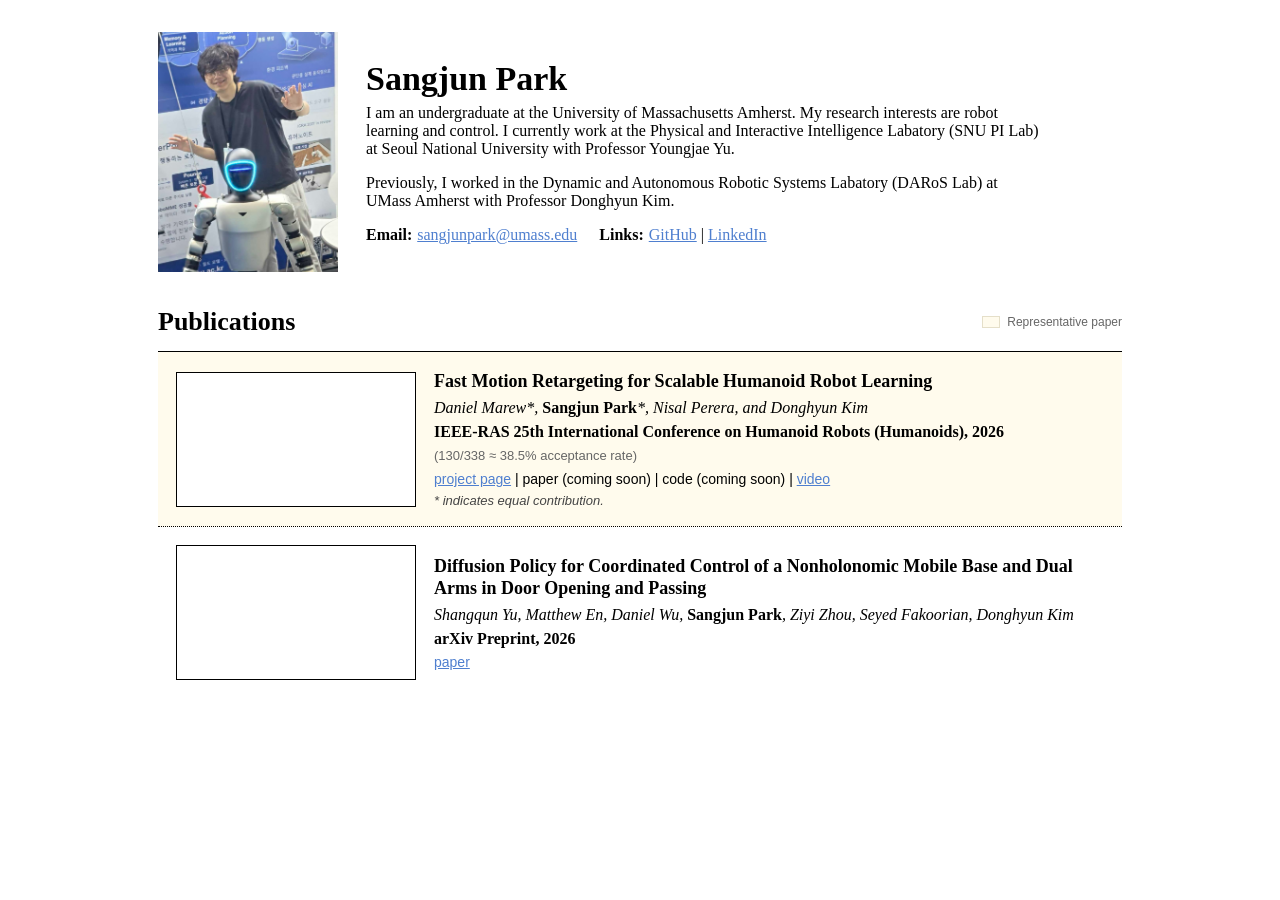
<file: index.html>
<!doctype html>
<html lang="en">
  <head>
    <meta charset="utf-8">
    <meta name="viewport" content="width=device-width, initial-scale=1">
    <title>Sangjun Park</title>
    <meta
      name="description"
      content="Personal academic website with publications, research interests, portfolio work, and contact information."
    >
    <link rel="icon" href="favicon.ico" sizes="16x16 32x32 48x48">
    <link rel="icon" type="image/png" href="assets/images/favicon.png" sizes="256x256">
    <link rel="stylesheet" href="styles.css">
  </head>
  <body>
    <main class="page">
      <header class="profile" aria-label="Profile">
        <div class="photo-frame">
          <img
            id="profile-photo"
            src="./assets/images/sangjunpark.jpg"
            alt="Portrait of Sangjun Park"
          >
          <span class="photo-fallback">photo.jpg</span>
        </div>

        <div class="profile-copy">
          <h1>Sangjun Park</h1>

          <p>
            I am an undergraduate at the University of Massachusetts Amherst. My research interests are robot learning and control. I currently work at the Physical and Interactive Intelligence Labatory (SNU PI Lab) at Seoul National University with Professor Youngjae Yu.
          </p>

          <p>
            Previously, I worked in the Dynamic and Autonomous Robotic Systems Labatory (DARoS Lab) at UMass Amherst with Professor Donghyun Kim.
          </p>

          <div class="profile-meta">
            <dl class="details">
              <div>
                <dt>Email:</dt>
                <dd><a href="mailto:sangjunpark@umass.edu">sangjunpark@umass.edu</a></dd>
              </div>
              <div>
                <dt>Links:</dt>
                <dd>
                  <!-- <a href="https://scholar.google.com/citations?hl=en&user=PJPb0m0AAAAJ" target="_blank" rel="noopener noreferrer">Google Scholar</a> | -->
                  <a href="https://github.com/ssangjunpark" target="_blank" rel="noopener noreferrer">GitHub</a> |
                  <a href="https://www.linkedin.com/in/sangjun-park-5a95a9301" target="_blank" rel="noopener noreferrer">LinkedIn</a>
                  <!-- | <a href="#">CV</a> -->
                </dd>
              </div>
            </dl>

          </div>
        </div>
      </header>

      <div class="content" aria-label="Site content">
        <section class="content-section" aria-labelledby="publications-title">
          <header class="content-header publications-header">
            <h2 id="publications-title">Publications</h2>
            <p class="featured-legend">
              <span class="featured-swatch" aria-hidden="true"></span>
              Representative paper
            </p>
          </header>

          <div id="publications" class="publication-list"></div>
        </section>

        <!-- <section class="content-section" aria-labelledby="misc-title">
          <header class="content-header">
            <h2 id="misc-title">Misc</h2>
          </header>

          <div id="misc" class="misc-list"></div>
        </section> -->
      </div>
    </main>

    <script src="script.js"></script>
  </body>
</html>
</file>
<file: styles.css>
:root {
  --featured-background: #fffbed;
  color-scheme: light;
  font-family: "Times New Roman", Times, serif;
  font-size: 16px;
  color: #000;
  background: #fff;
}

* {
  box-sizing: border-box;
}

html,
body {
  min-height: 100%;
}

body {
  margin: 0;
  background: #fff;
}

a {
  color: #4f7fcf;
  text-decoration: underline;
}

a:visited {
  color: #4f7fcf;
}

.page {
  max-width: 1020px;
  margin: 0 auto;
  padding: 32px 28px 52px;
}

.profile {
  display: grid;
  grid-template-columns: 180px minmax(0, 1fr);
  gap: 28px;
  align-items: center;
  padding-bottom: 0;
  margin-bottom: 34px;
}

.photo-frame {
  width: 180px;
  aspect-ratio: 3 / 4;
  overflow: hidden;
  display: grid;
  place-items: center;
  background: #fff;
  justify-self: center;
}

.photo-frame img {
  width: 100%;
  height: 100%;
  object-fit: cover;
  object-position: 50% 20%;
  display: block;
}

.photo-frame img.is-missing {
  display: none;
}

.photo-fallback {
  display: none;
  font-family: Arial, Helvetica, sans-serif;
  font-size: 13px;
}

.photo-frame img.is-missing + .photo-fallback {
  display: inline;
}

h1,
h2,
h3,
p {
  margin-top: 0;
}

h1 {
  font-size: 34px;
  line-height: 1.1;
  margin-bottom: 6px;
}

h2 {
  font-size: 26px;
  line-height: 1.2;
  margin-bottom: 8px;
}

h3 {
  font-size: 18px;
  line-height: 1.25;
  margin-bottom: 4px;
}

.title {
  font-style: italic;
  margin-bottom: 14px;
}

.profile-copy > p:not(.title) {
  max-width: 680px;
}

.profile-meta {
  display: flex;
  align-items: center;
  gap: 22px;
  margin-top: 16px;
}

.details {
  display: flex;
  flex-wrap: wrap;
  gap: 6px 22px;
  margin: 0;
}

.details div {
  display: flex;
  align-items: baseline;
  gap: 5px;
  margin: 0;
}

.details dt {
  font-weight: bold;
}

.details dd {
  margin: 0;
}

.content-section {
  margin-bottom: 42px;
}

.content-section:last-child {
  margin-bottom: 0;
}

.content-header {
  border-bottom: 1px solid #000;
  margin-bottom: 22px;
  padding-bottom: 14px;
}

.content-header p {
  margin-bottom: 0;
}

.publications-header {
  margin-bottom: 0;
  display: flex;
  align-items: center;
  justify-content: space-between;
  flex-wrap: wrap;
  gap: 8px 20px;
}

.publications-header h2 {
  margin-bottom: 0;
}

.featured-legend {
  display: flex;
  align-items: center;
  gap: 7px;
  font-family: Arial, Helvetica, sans-serif;
  font-size: 12px;
  color: #666;
}

.featured-swatch {
  width: 18px;
  height: 12px;
  background: var(--featured-background);
  border: 1px solid #e5dfc9;
}

.publication-list,
.misc-list {
  margin: 0;
  padding-left: 0;
}

.publication-note {
  font-family: Arial, Helvetica, sans-serif;
  font-size: 13px;
  color: #444;
  font-style: italic;
}

.misc-item {
  padding-bottom: 20px;
  margin-bottom: 20px;
  border-bottom: 1px dotted #000;
}

.publication {
  padding: 18px;
  margin: 0;
  border-bottom: 1px dotted #000;
}

.publication.is-featured {
  background: var(--featured-background);
}

.publication:last-child,
.misc-item:last-child {
  border-bottom: 0;
}

.misc-item p {
  margin-bottom: 6px;
}

.publication-body {
  display: flex;
  flex-direction: column;
  gap: 6px;
  min-width: 0;
}

.publication-body > h3,
.publication-body > p {
  margin: 0;
}

.publication.has-media {
  display: grid;
  grid-template-columns: minmax(180px, 240px) minmax(0, 1fr);
  gap: 18px;
  align-items: center;
}

.publication-media {
  margin: 0;
}

.publication-media img,
.publication-media video {
  aspect-ratio: 16 / 9;
  background: #fff;
  border: 1px solid #000;
  display: block;
  object-fit: cover;
  width: 100%;
}

.authors {
  font-style: italic;
}

.author-self {
  font-style: normal;
  font-weight: bold;
}

.venue {
  font-weight: bold;
}

.venue-note {
  font-family: Arial, Helvetica, sans-serif;
  font-size: 13px;
  font-weight: normal;
  line-height: 1.4;
  color: #666;
}

.publication-links,
.misc-links {
  font-family: Arial, Helvetica, sans-serif;
  font-size: 14px;
}

@media (max-width: 760px) {
  .page {
    padding: 24px;
  }

  .profile {
    display: block;
  }

  .photo-frame {
    width: 150px;
    margin: 0 auto 18px;
  }

  .profile-meta {
    align-items: flex-start;
    flex-direction: column;
    gap: 14px;
  }

  .details {
    display: flex;
  }

  .details div {
    margin-bottom: 0;
  }

  .publication.has-media {
    grid-template-columns: minmax(0, 1fr);
  }

  .publication-media {
    max-width: 320px;
  }
}
</file>
